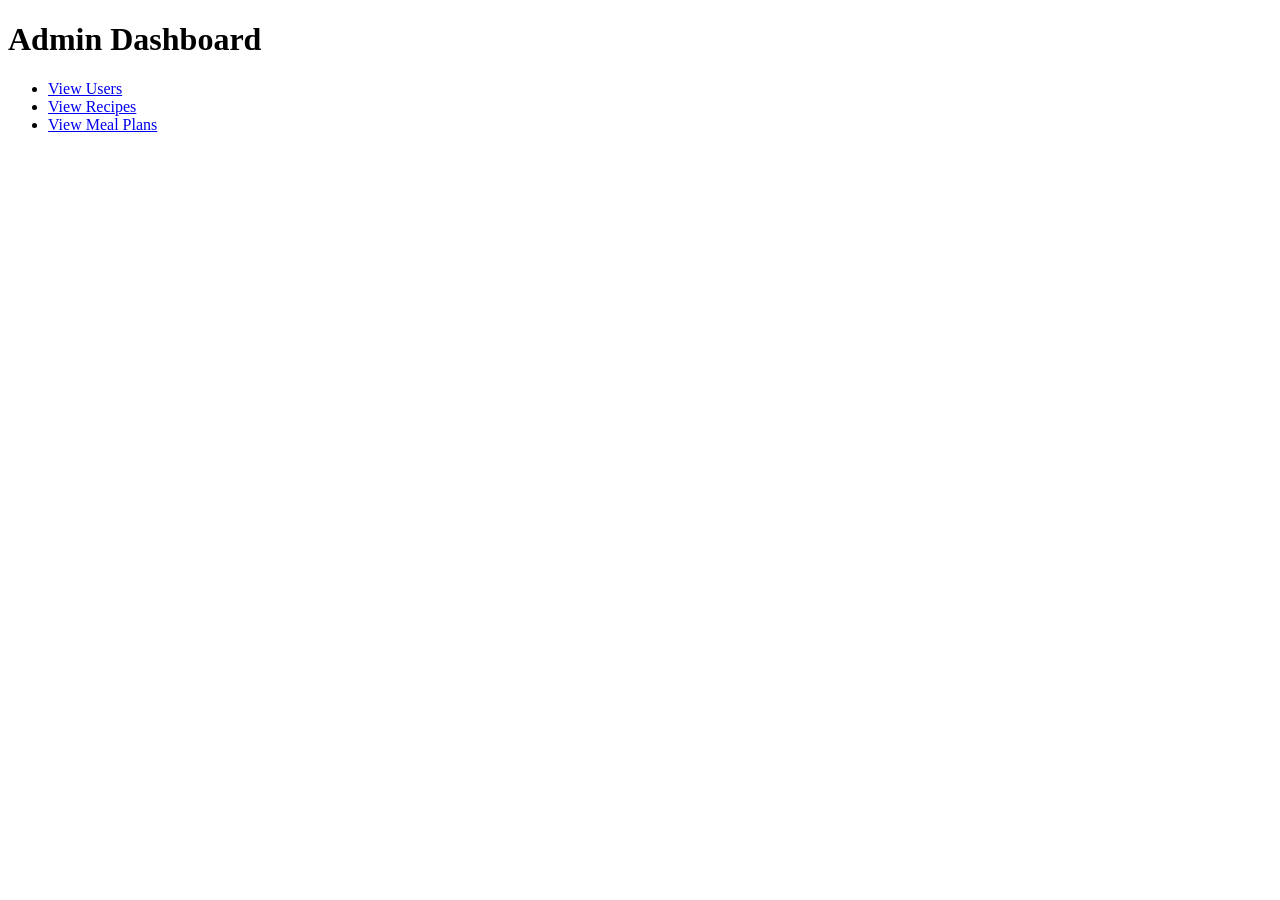
<file: src/main/resources/static/admin.html>
<!DOCTYPE html>
<html>
<head>
<title>Admin Dashboard</title>
</head>
<body>

<h1>Admin Dashboard</h1>

<ul>
<li><a href="/api/admin/users">View Users</a></li>
<li><a href="/api/admin/recipes">View Recipes</a></li>
<li><a href="/api/admin/mealplans">View Meal Plans</a></li>
</ul>

</body>
</html>
</file>
